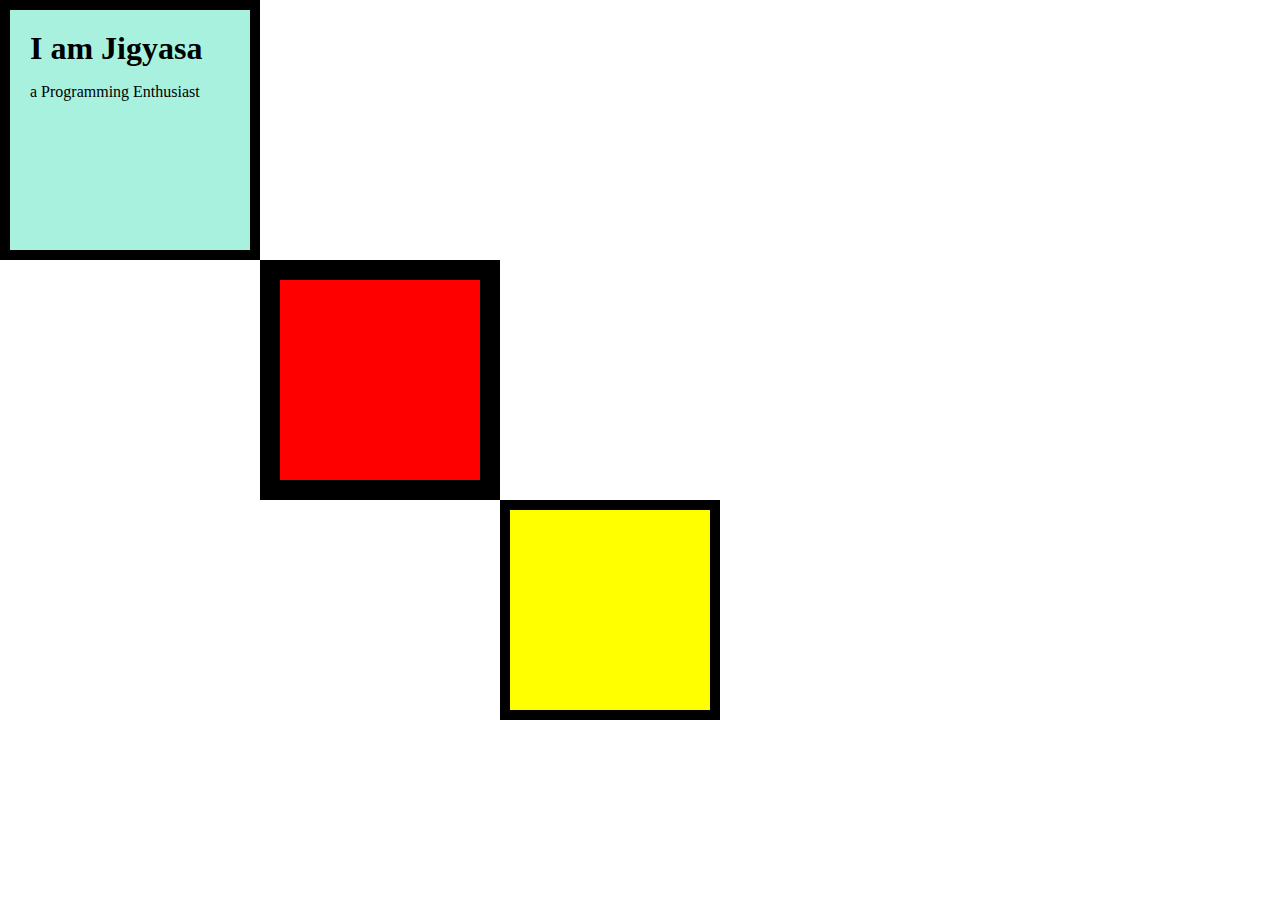
<file: index.html>
<!DOCTYPE html>
<html lang="en" dir="ltr">
  <head>
    <meta charset="utf-8">
    <title>JIGYASA G</title>
    <link rel="stylesheet" href="CSS-NEW/styles.css">
    <link rel="icon" href="C:\Users\jigya\Desktop\WEB DEVELOPMENT\CSS-My Site\favicon.ico">
  </head>
  <body>
    <div class="one">
      <h1>I am Jigyasa</h1>
      <p>a Programming Enthusiast</p>
    </div>
<div class="first">

</div>
<div class="second">


  </body>
</html>
</file>
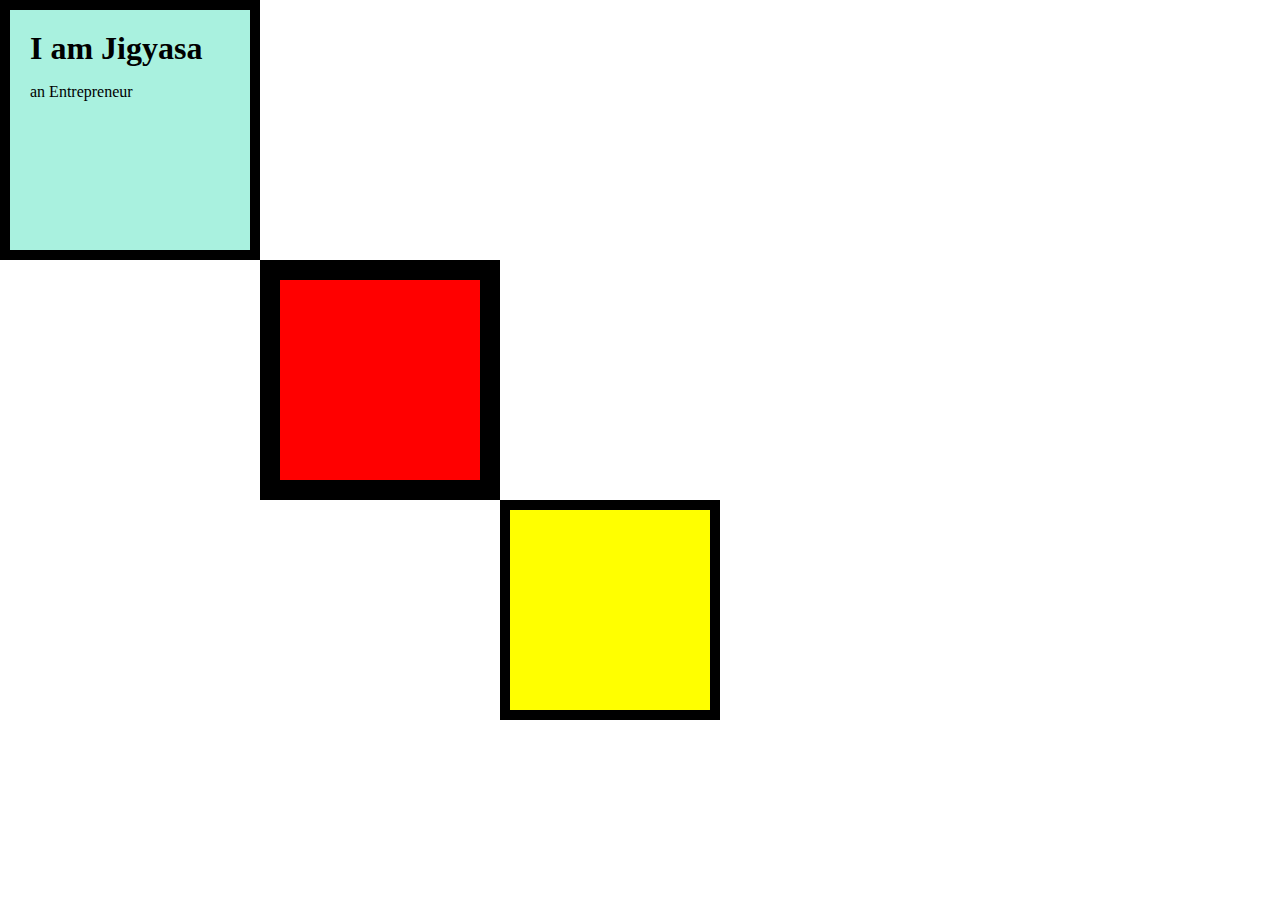
<file: Challenge-3 box touching.html>
<!DOCTYPE html>
<html lang="en" dir="ltr">
  <head>
    <meta charset="utf-8">
    <title>JIGYASA G</title>
    <link rel="stylesheet" href="CSS-NEW/styles.css">
    <link rel="icon" href="C:\Users\jigya\Desktop\WEB DEVELOPMENT\CSS-My Site\favicon.ico">
  </head>
  <body>
    <div class="one">
      <h1>I am Jigyasa</h1>
      <p>an Entrepreneur</p>
    </div>
<div class="first">

</div>
<div class="second">


  </body>
</html>
</file>
<file: CSS-NEW/styles.css>
body{
  background-color:NONE;
}
div{
  background-color:none;
  margin-top: 0px;
  margin-right: 0px;
  margin-left:0px;
  height:76px;
}
body{
  margin: 0px;
}
h1{
  margin: 0px;
}

.one{background-color:#a9f1df;
padding: 20px;
height: 200px;
width: 200px;
border: solid 10px;
/*margin: 10px*/}

.first{background-color: red;
  height: 200px;
  align-self: center;
  border: solid 20px;
/***FOR CENTRE ALIGN OF BOX
  margin-left: auto;
  margin-right: auto;  ***/
  margin-left: 260PX;
  width: 200px;}

.second{background-color: YELLOW;
height: 200px;
border: solid 10px;
margin-left: 500PX;
width:200px;}

@media (prefers-color-scheme: dark) {
  .body{
    background-color: black;
  }
  /* all your styles for dark mode here */
}
</file>
